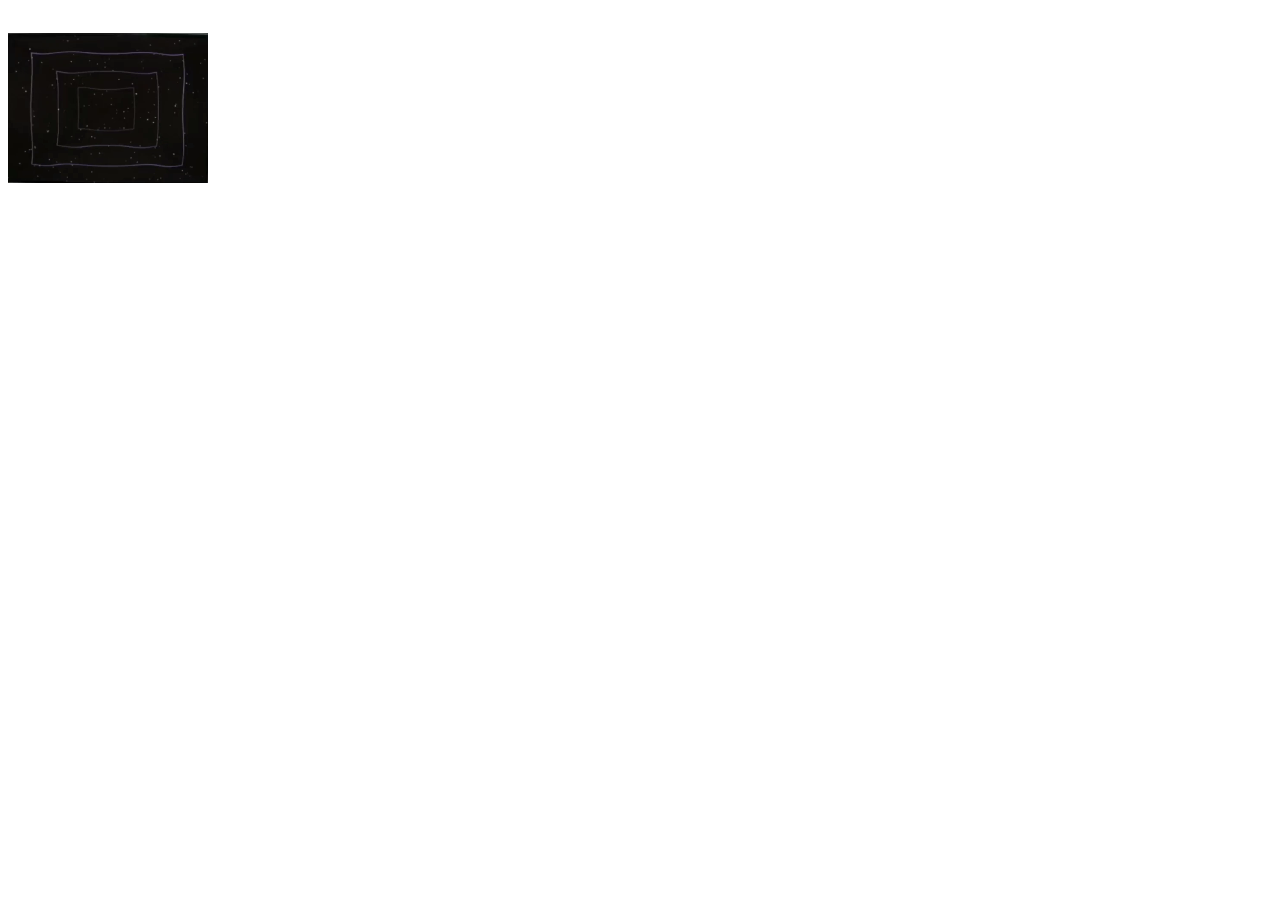
<file: test/sample/index.html>
<!DOCTYPE html>
<html>
<head>
  <meta charset="utf-8">
</head>
<body>
<div>
  <video id='video' width="200" height="200" webkit-playsinline="true" playsinline muted preload="metadata">
    <source src="fc0c9559-7069-4cb5-872e-edc6bf6ef152.mp4" type="video/mp4">
  </video>
  </div>
  <script src="//vjs.zencdn.net/4.5/video.js"></script>
  <script type="text/javascript" src="//cdn.embed.ly/player-0.1.0.min.js"></script>
    <script>
    
	var video = document.getElementById('video');

var video_js =  videojs("video", {autoplay: "muted"}, function(){
  var adapter = new playerjs.VideoJSAdapter(this);
  
  adapter.ready();
//  console.log(adapter)
//  console.log(this)
//	this.play();
});
console.log(video_js);




  </script>
</body>
</html>
</file>
